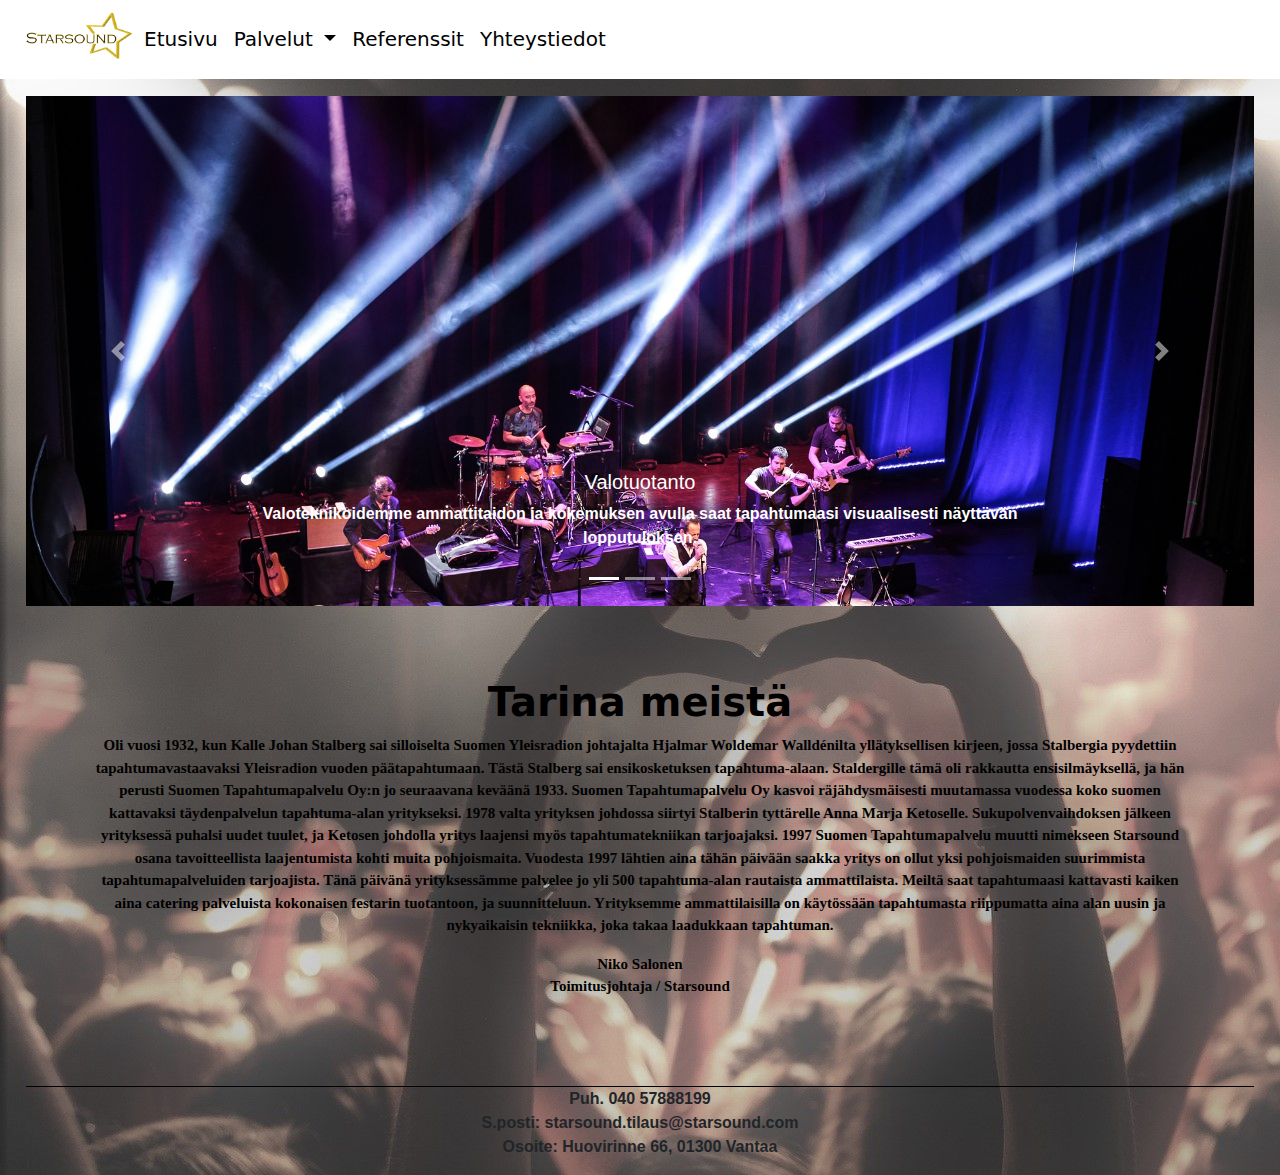
<file: index.html>
<!DOCTYPE html>
<html lang="fi">
    <head>
        <title>Starsound</title>
        <meta charset="utf-8">
		<meta name="viewport" content="width=device-width, initial-scale=1">
		<meta name="author" content="Niko Salonen">
		<meta name="description" content="Starsound etusivu">
		<link rel="icon" href="niklog1.png" type="image/x-icon">
		<link rel="stylesheet" href="https://use.fontawesome.file:///C:/Users/Niko/Desktop/verkkosivu/Soundstar/Etusivu.html#carouselExampleCaptionscom/releases/v5.7.0/css/all.css" integrity="sha384-lZN37f5QGtY3VHgisS14W3ExzMWZxybE1SJSEsQp9S+oqd12jhcu+A56Ebc1zFSJ" crossorigin="anonymous">
		<link rel="stylesheet" href="https://cdnjs.cloudflare.com/ajax/libs/font-awesome/4.7.0/css/font-awesome.min.css" >
		<link rel="stylesheet" href="https://maxcdn.bootstrapcdn.com/bootstrap/4.5.2/css/bootstrap.min.css">
		<link rel="stylesheet" href="styles.css">
		<script src="https://ajax.googleapis.com/ajax/libs/jquery/3.5.1/jquery.min.js"></script>
		<script src="https://cdnjs.cloudflare.com/ajax/libs/popper.js/1.16.0/umd/popper.min.js"></script>
		<script src="https://maxcdn.bootstrapcdn.com/bootstrap/4.5.2/js/bootstrap.min.js"></script>
	</head>
	<body>

		<nav class="navbar navbar-expand-sm fixed-top">
			<div class="nimi">
				<img src="niklog1.png" alt="Sivun logo" style="width:120px;"/>
			</div>
			<button class="navbar-toggler menu" type="button" data-toggle="collapse" data-target="#navbarMenu">
				<span class="navbar-toggler-icon"></span>
			</button>
			<div id="navbarMenu" class="collapse navbar-collapse">
			<ul class="navbar-nav">
				<li class="nav-item">
					<a class="nav-link" href="index.html">Etusivu</a>
				</li>
				<li class="nav-item dropdown">
					<a class="nav-link dropdown-toggle" href="#" id="navbardrop" data-toggle="dropdown">
					Palvelut
					</a>
					<div class="dropdown-menu navpalkki">
						<a class="dropdown-item" href="Äänentoisto.html">Äänentoisto</a>
						<a class="dropdown-item" href="Valotuotanto.html">Valotuotanto</a>
					</div>
				</li>
				<li class="nav-item">
					<a class="nav-link" href="Referenssit.html">Referenssit</a>
				</li>
				<li class="nav-item">
					<a class="nav-link" href="Yhteystiedot.html">Yhteystiedot</a>
				</li>
			</ul>
			</div>
		</nav>
		
	
		<br><br><br><br>
		<div id="carouselExampleCaptions" class="carousel slide karuselli" data-ride="carousel">
			<ol class="carousel-indicators">
				<li data-target="#carouselExampleCaptions" data-slide-to="0" class="active"></li>
				<li data-target="#carouselExampleCaptions" data-slide-to="1"></li>
				<li data-target="#carouselExampleCaptions" data-slide-to="2"></li>
			</ol>
			<div class="carousel-inner">
				<div class="carousel-item active">
					<div class="Ekakuva">
						<img src="karuselli.jpg" class="d-block w-100" alt="Valotuotanto" />
					</div>
					<div class="carousel-caption d-none d-md-block eka">
						<h5>Valotuotanto</h5>
						<p>Valoteknikoidemme ammattitaidon ja kokemuksen avulla saat tapahtumaasi visuaalisesti näyttävän lopputuloksen.</p>
					</div>
				</div>
			<div class="carousel-item">
				<div class="tokakuva">
					<img src="mikseri.jpg" class="d-block w-100" alt="Äänituotanto" >
				</div>
				<div class="carousel-caption d-none d-md-block toka">
					<h5>Äänituotanto</h5>
					<p>Ammattimiksaajamme suunnittelevat ja toteuttavat ammattimaisen äänentoiston tapahtumaasi.</p>
				</div>
			</div>
			<div class="carousel-item">
				<div class="kolmaskuva">	
					<img src="marriage-918864_1920.jpg" class="d-block w-100" alt="."/>
				</div>
				<div class="carousel-caption d-none d-md-block kolmas">
					<h5>Tapahtumatuotanto</h5>
					<p>Toetutamme yksilöidyt tapahtumat juuri sinun toiveidesi mukaan ammattitaidolla ja vuosien kokemuksella.</p>
				</div>
			</div>
			</div>
	
				<a class="carousel-control-prev" href="#carouselExampleCaptions" role="button" data-slide="prev">
					<span class="carousel-control-prev-icon" aria-hidden="true"></span>
					<span class="sr-only">Previous</span>
				</a>
				<a class="carousel-control-next" href="#carouselExampleCaptions" role="button" data-slide="next">
					<span class="carousel-control-next-icon" aria-hidden="true"></span>
					<span class="sr-only">Next</span>
				</a>
		</div>
		
		<br><br><br>
		


		<h1 class="otsikko">Tarina meistä</h1>
		<div class="teksti">
		<p>Oli vuosi 1932, kun Kalle Johan Stalberg sai silloiselta Suomen Yleisradion johtajalta Hjalmar Woldemar Walldénilta yllätyksellisen kirjeen, jossa Stalbergia pyydettiin tapahtumavastaavaksi Yleisradion vuoden päätapahtumaan. Tästä Stalberg sai ensikosketuksen tapahtuma-alaan. Staldergille tämä oli rakkautta ensisilmäyksellä, ja hän perusti Suomen Tapahtumapalvelu Oy:n jo seuraavana keväänä 1933. Suomen Tapahtumapalvelu Oy kasvoi räjähdysmäisesti muutamassa vuodessa koko suomen kattavaksi täydenpalvelun tapahtuma-alan yritykseksi. 1978 valta yrityksen johdossa siirtyi Stalberin tyttärelle Anna Marja Ketoselle. Sukupolvenvaihdoksen jälkeen yrityksessä puhalsi uudet tuulet, ja Ketosen johdolla yritys laajensi myös tapahtumatekniikan tarjoajaksi. 1997 Suomen Tapahtumapalvelu muutti nimekseen Starsound osana tavoitteellista laajentumista kohti muita pohjoismaita. Vuodesta 1997 lähtien aina tähän päivään saakka yritys on ollut yksi pohjoismaiden suurimmista tapahtumapalveluiden tarjoajista. Tänä päivänä yrityksessämme palvelee jo yli 500 tapahtuma-alan rautaista ammattilaista. Meiltä saat tapahtumaasi kattavasti kaiken aina catering palveluista kokonaisen festarin tuotantoon, ja suunnitteluun. Yrityksemme ammattilaisilla on käytössään tapahtumasta riippumatta aina alan uusin ja nykyaikaisin tekniikka, joka takaa laadukkaan tapahtuman.</p>
		<p>Niko Salonen<br>Toimitusjohtaja / Starsound<p>
		</div>
		
		
		<br><br><br>
		
		
		
		<button onclick="topFunction()" id="myBtn" title="Go to top"><i class="fa fa-arrow-circle-o-up" aria-hidden="true"></i></button>
		<script>
			//Get the button
				var mybutton = document.getElementById("myBtn");

			// When the user scrolls down 20px from the top of the document, show the button
				window.onscroll = function() {scrollFunction()};

				function scrollFunction() {
				if (document.body.scrollTop > 30 || document.documentElement.scrollTop > 30) {
				mybutton.style.display = "block";
				} else {
				mybutton.style.display = "none";
				}
				}

			// When the user clicks on the button, scroll to the top of the document
				function topFunction() {
				document.body.scrollTop = 0;
				document.documentElement.scrollTop = 0;
				}
			</script>
		
		<div class="footer">
		<p>Puh. 040 57888199<br>S.posti: starsound.tilaus@starsound.com<br>Osoite: Huovirinne 66, 01300 Vantaa</p>
		</div>
	</body>
</html>
</file>
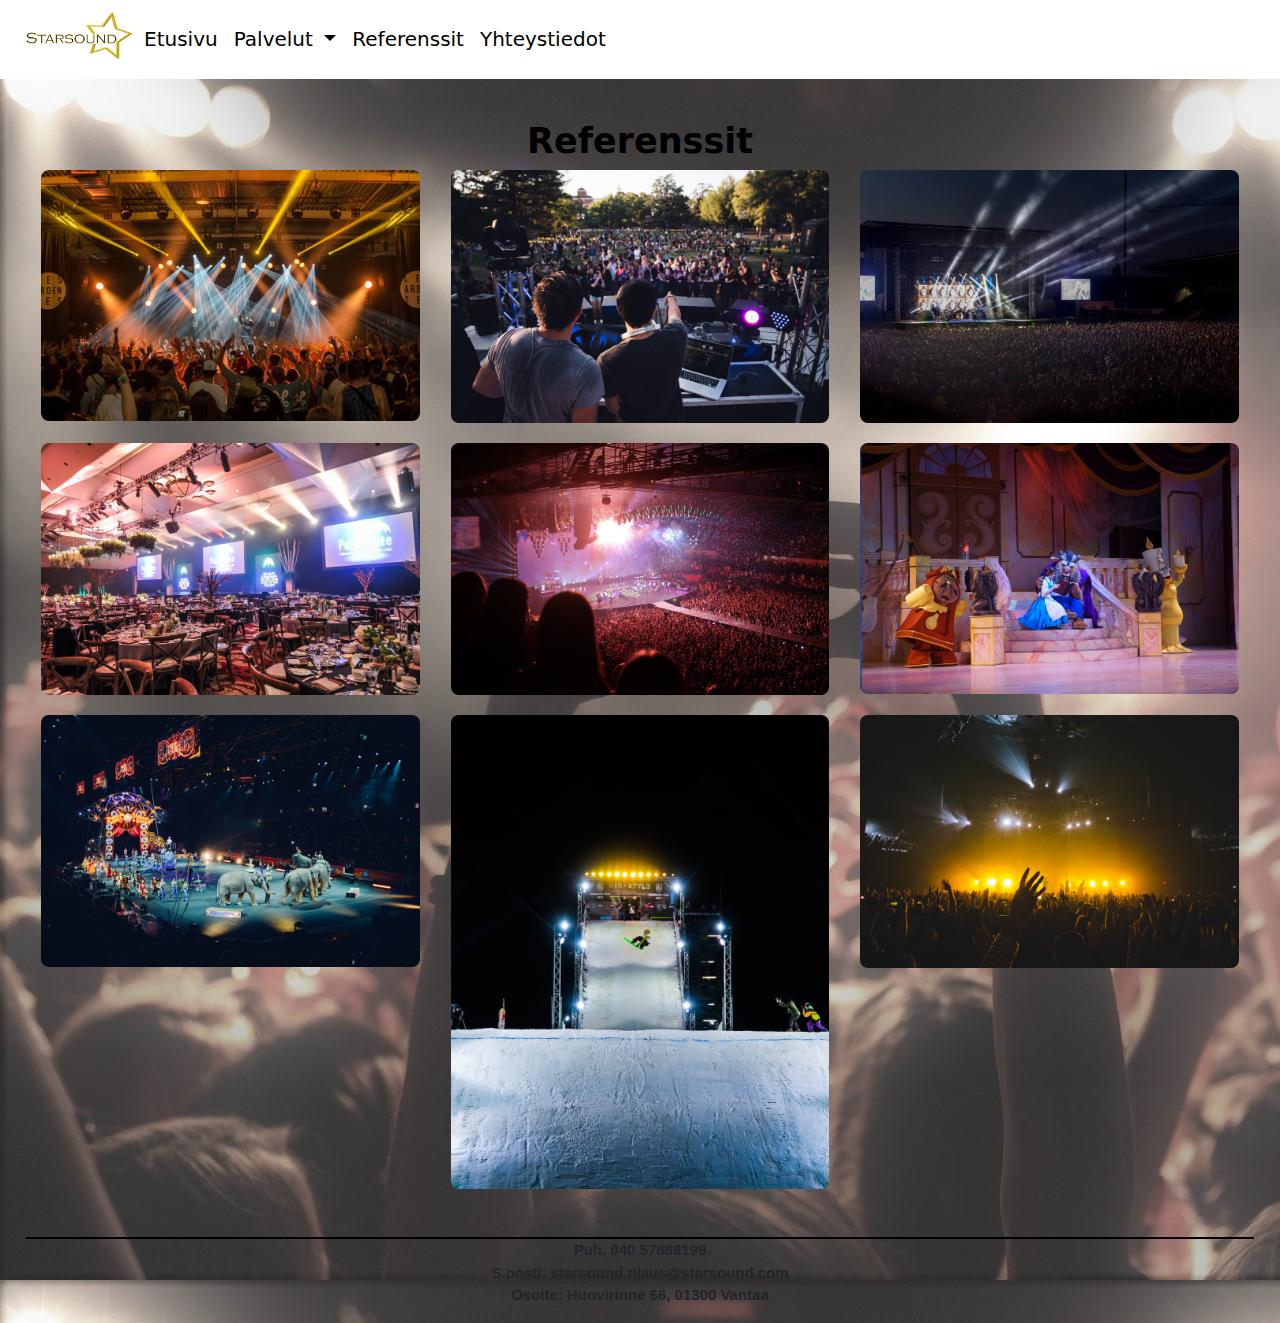
<file: Referenssit.html>
<!DOCTYPE html>
<html lang="fi">
    <head>
        <title>Starsound</title>
        <meta charset="utf-8">
		<meta name="viewport" content="width=device-width, initial-scale=1">
		<meta name="author" content="Niko Salonen">
		<meta name="description" content="Starsound etusivu">
		<link rel="icon" href="niklog1.png" type="image/x-icon">
		<link rel="stylesheet" href="https://use.fontawesome.file:///C:/Users/Niko/Desktop/verkkosivu/Soundstar/Etusivu.html#carouselExampleCaptionscom/releases/v5.7.0/css/all.css" integrity="sha384-lZN37f5QGtY3VHgisS14W3ExzMWZxybE1SJSEsQp9S+oqd12jhcu+A56Ebc1zFSJ" crossorigin="anonymous">
		<link rel="stylesheet" href="https://cdnjs.cloudflare.com/ajax/libs/font-awesome/4.7.0/css/font-awesome.min.css" >
		<link rel="stylesheet" href="https://maxcdn.bootstrapcdn.com/bootstrap/4.5.2/css/bootstrap.min.css">
		<link rel="stylesheet" href="Referenssit.css">
		<script src="https://ajax.googleapis.com/ajax/libs/jquery/3.5.1/jquery.min.js"></script>
		<script src="https://cdnjs.cloudflare.com/ajax/libs/popper.js/1.16.0/umd/popper.min.js"></script>
		<script src="https://maxcdn.bootstrapcdn.com/bootstrap/4.5.2/js/bootstrap.min.js"></script>
	</head>
	<body>

		<nav class="navbar navbar-expand-sm fixed-top">
			<div class="nimi">
				<img src="niklog1.png" alt="Sivun logo" style="width:120px;"/>
			</div>
			<button class="navbar-toggler menu" type="button" data-toggle="collapse" data-target="#navbarMenu">
				<span class="navbar-toggler-icon"></span>
			</button>
			<div id="navbarMenu" class="collapse navbar-collapse">
			<ul class="navbar-nav">
				<li class="nav-item">
					<a class="nav-link" href="index.html">Etusivu</a>
				</li>
				<li class="nav-item dropdown">
					<a class="nav-link dropdown-toggle" href="#" id="navbardrop" data-toggle="dropdown">
					Palvelut
					</a>
					<div class="dropdown-menu navpalkki">
						<a class="dropdown-item" href="Äänentoisto.html">Äänentoisto</a>
						<a class="dropdown-item" href="Valotuotanto.html">Valotuotanto</a>
					</div>
				</li>
				<li class="nav-item">
					<a class="nav-link" href="Referenssit.html">Referenssit</a>
				</li>
				<li class="nav-item">
					<a class="nav-link" href="Yhteystiedot.html">Yhteystiedot</a>
				</li>
			</ul>
			</div>
		</nav>
		
		<br><br><br><br><br>
		
		<h1 class="otsikko">Referenssit</h1>
		<div class="grid-container">
			<div class="grid-item">
				<div class="container">
					<img src="eka.jpg" alt="Rap Sm" class="image">
					<div class="overlay">
					<div class="text">Rap sm 2018<br>Starsound</div>
					</div>
				</div>
			</div>
			<div class="grid-item">
				<div class="container">
					<img src="dj-1531431_1920.jpg" alt="Laurea" class="image">
					<div class="overlay">
					<div class="text">Laurea covid-19 opiskelijajuhlat<br>Laureamko</div>
					</div>
				</div>
			</div>
			<div class="grid-item">
				<div class="container">
					<img src="keikka.jpg" alt="Kuopio Rock" class="image">
					<div class="overlay">
					<div class="text">Päälava Kuopio Rock 2016<br>Nelonen media</div>
					</div>
				</div>
			</div>  
			<div class="grid-item">
				<div class="container">
					<img src="gaala.jpg" alt="HoReCa-gaala" class="image">
					<div class="overlay">
					<div class="text">HoReCa vuoden palkintogaala 2011<br>Starsound</div>
					</div>
				</div>
			</div>
			<div class="grid-item">
				<div class="container">
					<img src="hartwall.jpg" alt="Anna Abreu" class="image">
					<div class="overlay">
					<div class="text">Anna Abreu 2017<br>Warner music</div>
					</div>
				</div>
			</div>
			<div class="grid-item">
				<div class="container">
					<img src="kaunotarjahirvio.jpg" alt="Teatteri" class="image">
					<div class="overlay">
					<div class="text">Kaunotar ja Hirviö<br>Helsingin Kaupunginteatteri</div>
					</div>
				</div>
			</div>  
			<div class="grid-item">
				<div class="container">
					<img src="sirkus.jpg" alt="Sirkus" class="image">
					<div class="overlay">
					<div class="text">Legend sirkus 2013<br>Starsound</div>
					</div>
				</div>
			</div>
			<div class="grid-item">
				<div class="container">
					<img src="air-style.jpg" alt="Air-style" class="image">
					<div class="overlay">
					<div class="text">Air-style Sm 2018<br>Starsound</div>
					</div>
				</div>
			</div>
			<div class="grid-item">
				<div class="container">
					<img src="festival.jpg" alt="Tapaus" class="image">
					<div class="overlay">
					<div class="text">Weekend Festival 2017<br>Live Group</div>
					</div>
				</div>
			</div>  
		</div>


		<div> 
		<br><br>
		<button onclick="topFunction()" id="myBtn" title="Go to top"><i class="fa fa-arrow-circle-o-up" aria-hidden="true"></i></button>
		<script>
			//Get the button
				var mybutton = document.getElementById("myBtn");

			// When the user scrolls down 20px from the top of the document, show the button
				window.onscroll = function() {scrollFunction()};

				function scrollFunction() {
				if (document.body.scrollTop > 30 || document.documentElement.scrollTop > 30) {
				mybutton.style.display = "block";
				} else {
				mybutton.style.display = "none";
				}
				}

			// When the user clicks on the button, scroll to the top of the document
				function topFunction() {
				document.body.scrollTop = 0;
				document.documentElement.scrollTop = 0;
				}
			</script>
		</div>
		<div class="footer">
		<p>Puh. 040 57888199<br>S.posti: starsound.tilaus@starsound.com<br>Osoite: Huovirinne 66, 01300 Vantaa</p>
		</div>
	</body>
</html>
</file>
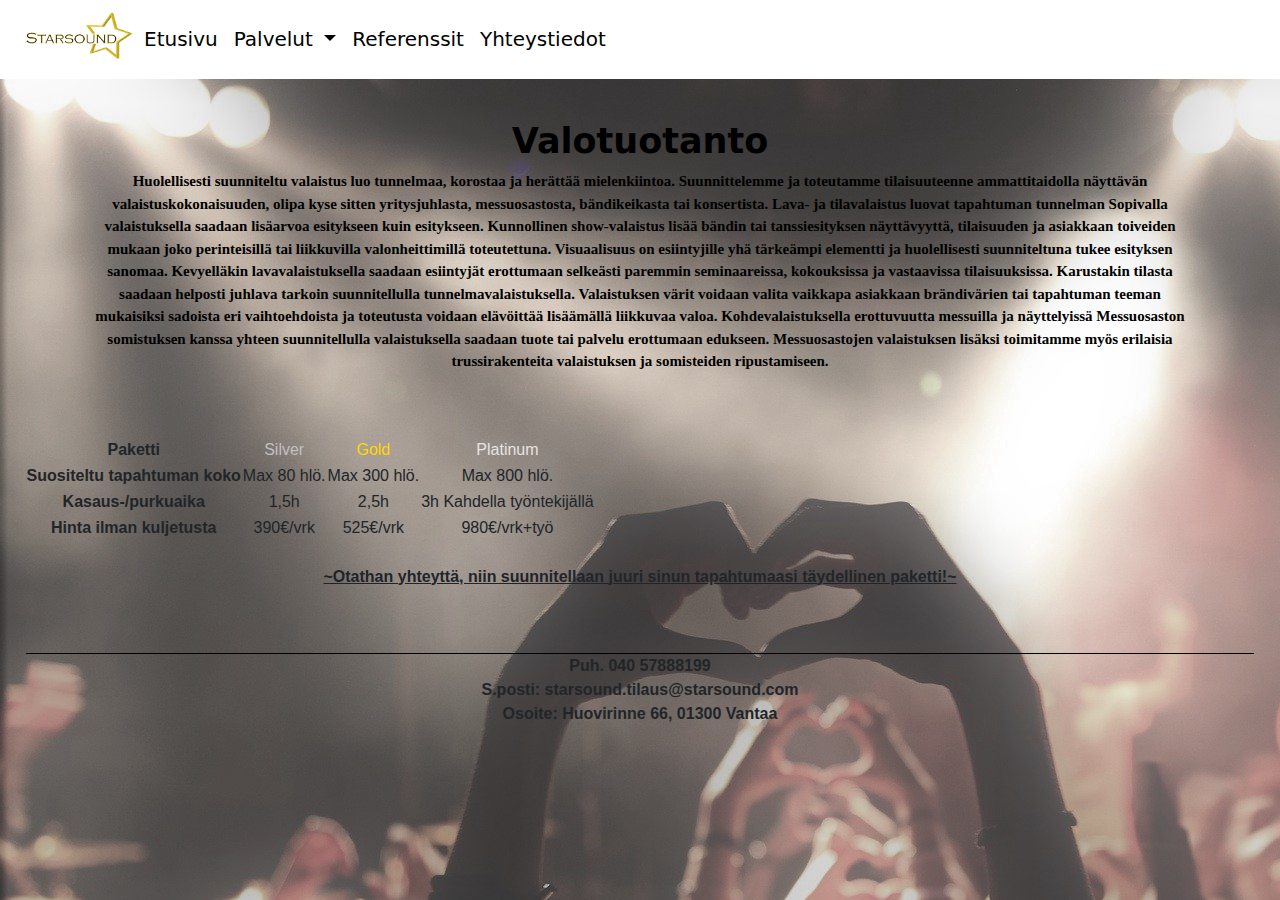
<file: Valotuotanto.html>
<!DOCTYPE html>
<html lang="fi">
    <head>
        <title>Starsound</title>
        <meta charset="utf-8">
		<meta name="viewport" content="width=device-width, initial-scale=1">
		<meta name="author" content="Niko Salonen">
		<meta name="description" content="Starsound etusivu">
		<link rel="icon" href="niklog1.png" type="image/x-icon">
		<link rel="stylesheet" href="https://use.fontawesome.file:///C:/Users/Niko/Desktop/verkkosivu/Soundstar/Etusivu.html#carouselExampleCaptionscom/releases/v5.7.0/css/all.css" integrity="sha384-lZN37f5QGtY3VHgisS14W3ExzMWZxybE1SJSEsQp9S+oqd12jhcu+A56Ebc1zFSJ" crossorigin="anonymous">
		<link rel="stylesheet" href="https://cdnjs.cloudflare.com/ajax/libs/font-awesome/4.7.0/css/font-awesome.min.css" >
		<link rel="stylesheet" href="https://maxcdn.bootstrapcdn.com/bootstrap/4.5.2/css/bootstrap.min.css">
		<link rel="stylesheet" href="Valotuotanto.css">
		<script src="https://ajax.googleapis.com/ajax/libs/jquery/3.5.1/jquery.min.js"></script>
		<script src="https://cdnjs.cloudflare.com/ajax/libs/popper.js/1.16.0/umd/popper.min.js"></script>
		<script src="https://maxcdn.bootstrapcdn.com/bootstrap/4.5.2/js/bootstrap.min.js"></script>
	</head>
	<body>

		<nav class="navbar navbar-expand-sm fixed-top">
			<div class="nimi">
				<img src="niklog1.png" alt="Sivun logo" style="width:120px;"/>
			</div>
			<button class="navbar-toggler menu" type="button" data-toggle="collapse" data-target="#navbarMenu">
				<span class="navbar-toggler-icon"></span>
			</button>
			<div id="navbarMenu" class="collapse navbar-collapse">
			<ul class="navbar-nav">
				<li class="nav-item">
					<a class="nav-link" href="index.html">Etusivu</a>
				</li>
				<li class="nav-item dropdown">
					<a class="nav-link dropdown-toggle" href="#" id="navbardrop" data-toggle="dropdown">
					Palvelut
					</a>
					<div class="dropdown-menu navpalkki">
						<a class="dropdown-item" href="Äänentoisto.html">Äänentoisto</a>
						<a class="dropdown-item" href="Valotuotanto.html">Valotuotanto</a>
					</div>
				</li>
				<li class="nav-item">
					<a class="nav-link" href="Referenssit.html">Referenssit</a>
				</li>
				<li class="nav-item">
					<a class="nav-link" href="Yhteystiedot.html">Yhteystiedot</a>
				</li>
			</ul>
			</div>
		</nav>
		
		<br><br><br><br><br>
		
		<h1 class="otsikko">Valotuotanto</h1>
		
		<div>
		<p class="teksti">Huolellisesti suunniteltu valaistus luo tunnelmaa, korostaa ja herättää mielenkiintoa. Suunnittelemme ja toteutamme tilaisuuteenne ammattitaidolla näyttävän valaistuskokonaisuuden, olipa kyse sitten yritysjuhlasta, messuosastosta, bändikeikasta tai konsertista.

Lava- ja tilavalaistus luovat tapahtuman tunnelman
Sopivalla valaistuksella saadaan lisäarvoa esitykseen kuin esitykseen. Kunnollinen show-valaistus lisää bändin tai tanssiesityksen näyttävyyttä, tilaisuuden ja asiakkaan toiveiden mukaan joko perinteisillä tai liikkuvilla valonheittimillä toteutettuna. Visuaalisuus on esiintyjille yhä tärkeämpi elementti ja huolellisesti suunniteltuna tukee esityksen sanomaa. Kevyelläkin lavavalaistuksella saadaan esiintyjät erottumaan selkeästi paremmin seminaareissa, kokouksissa ja vastaavissa tilaisuuksissa.

Karustakin tilasta saadaan helposti juhlava tarkoin suunnitellulla tunnelmavalaistuksella. Valaistuksen värit voidaan valita vaikkapa asiakkaan brändivärien tai tapahtuman teeman mukaisiksi sadoista eri vaihtoehdoista ja toteutusta voidaan elävöittää lisäämällä liikkuvaa valoa.

Kohdevalaistuksella erottuvuutta messuilla ja näyttelyissä
Messuosaston somistuksen kanssa yhteen suunnitellulla valaistuksella saadaan tuote tai palvelu erottumaan edukseen. Messuosastojen valaistuksen lisäksi toimitamme myös erilaisia trussirakenteita valaistuksen ja somisteiden ripustamiseen.</p>
		</div>
		
		<div> 
		<br><br>

		<table>
			<tbody>
				<tr>
					<th>Paketti</th>
					<td class="Silver">Silver</td>
					<td class="Gold">Gold</td>
					<td class="Platinum">Platinum</td>
				</tr>
				<tr>
					<th>Suositeltu tapahtuman koko</th>
					<td>Max 80 hlö.</td>
					<td>Max 300 hlö.</td>
					<td>Max 800 hlö.</td>
				</tr>
				<tr>
					<th>Kasaus-/purkuaika</th>
					<td>1,5h</td>
					<td>2,5h</td>
					<td>3h Kahdella työntekijällä</td>
				</tr>
				<tr>
					<th>Hinta ilman kuljetusta</th>
					<td>390€/vrk</td>
					<td>525€/vrk</td>
					<td>980€/vrk+työ</td>	
			</tbody>
		</table>
		<br>
		<p class="lisa">~Otathan yhteyttä, niin suunnitellaan juuri sinun tapahtumaasi täydellinen paketti!~<p>
		
		<button onclick="topFunction()" id="myBtn" title="Go to top"><i class="fa fa-arrow-circle-o-up" aria-hidden="true"></i></button>
		<script>
			//Get the button
				var mybutton = document.getElementById("myBtn");

			// When the user scrolls down 20px from the top of the document, show the button
				window.onscroll = function() {scrollFunction()};

				function scrollFunction() {
				if (document.body.scrollTop > 30 || document.documentElement.scrollTop > 30) {
				mybutton.style.display = "block";
				} else {
				mybutton.style.display = "none";
				}
				}

			// When the user clicks on the button, scroll to the top of the document
				function topFunction() {
				document.body.scrollTop = 0;
				document.documentElement.scrollTop = 0;
				}
			</script>
		</div>
		<br><br>
		<div class="alatunniste">
		<p>Puh. 040 57888199<br>S.posti: starsound.tilaus@starsound.com<br>Osoite: Huovirinne 66, 01300 Vantaa</p>
		</div>
	</body>
</html>
</file>
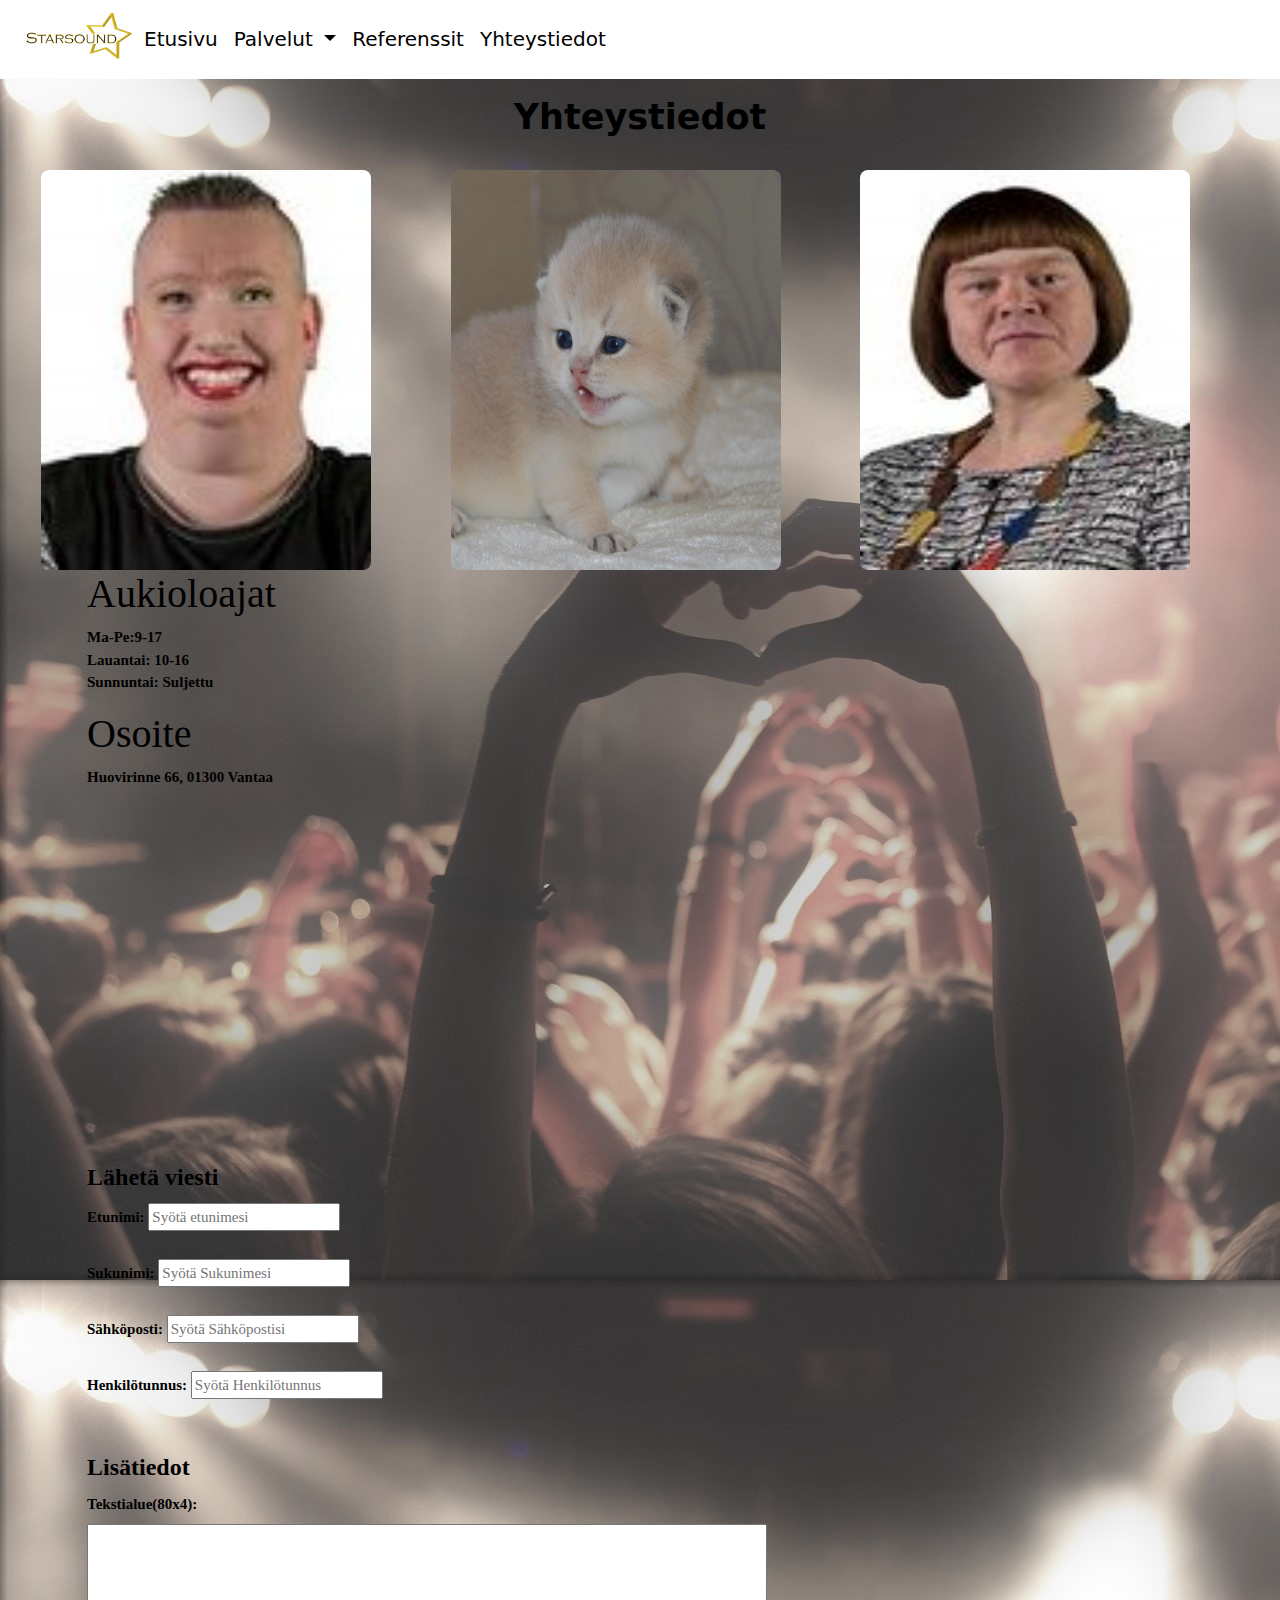
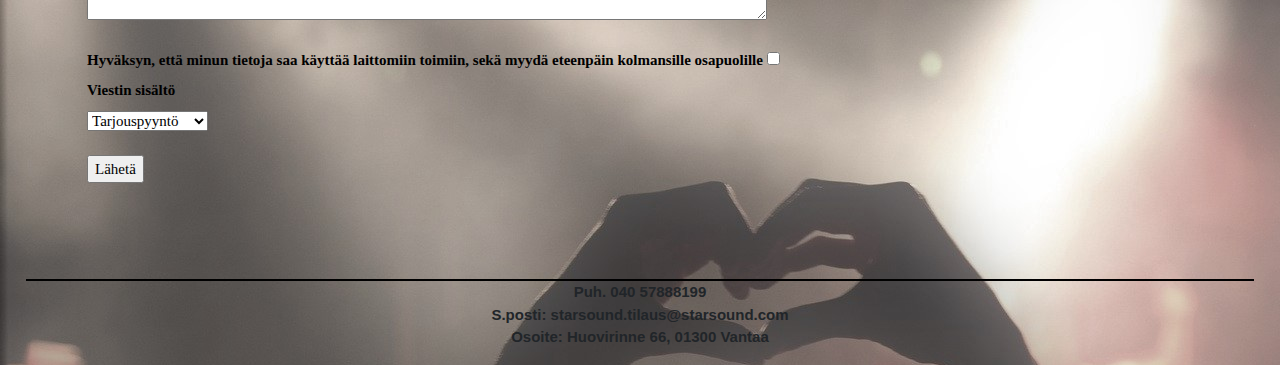
<file: Yhteystiedot.html>
<!DOCTYPE html>
<html lang="fi">
    <head>
        <title>Starsound</title>
        <meta charset="utf-8">
		<meta name="viewport" content="width=device-width, initial-scale=1">
		<meta name="author" content="Niko Salonen">
		<meta name="description" content="Starsound etusivu">
		<link rel="icon" href="niklog1.png" type="image/x-icon">
		<link rel="stylesheet" href="https://use.fontawesome.file:///C:/Users/Niko/Desktop/verkkosivu/Soundstar/Etusivu.html#carouselExampleCaptionscom/releases/v5.7.0/css/all.css" integrity="sha384-lZN37f5QGtY3VHgisS14W3ExzMWZxybE1SJSEsQp9S+oqd12jhcu+A56Ebc1zFSJ" crossorigin="anonymous">
		<link rel="stylesheet" href="https://cdnjs.cloudflare.com/ajax/libs/font-awesome/4.7.0/css/font-awesome.min.css" >
		<link rel="stylesheet" href="https://maxcdn.bootstrapcdn.com/bootstrap/4.5.2/css/bootstrap.min.css">
		<link rel="stylesheet" href="Yhteystiedot.css">
		<script src="https://ajax.googleapis.com/ajax/libs/jquery/3.5.1/jquery.min.js"></script>
		<script src="https://cdnjs.cloudflare.com/ajax/libs/popper.js/1.16.0/umd/popper.min.js"></script>
		<script src="https://maxcdn.bootstrapcdn.com/bootstrap/4.5.2/js/bootstrap.min.js"></script>
	</head>
	<body>

		<nav class="navbar navbar-expand-sm fixed-top">
			<div class="nimi">
				<img src="niklog1.png" alt="Sivun logo" style="width:120px;"/>
			</div>
			<button class="navbar-toggler menu" type="button" data-toggle="collapse" data-target="#navbarMenu">
				<span class="navbar-toggler-icon"></span>
			</button>
			<div id="navbarMenu" class="collapse navbar-collapse">
			<ul class="navbar-nav">
				<li class="nav-item">
					<a class="nav-link" href="index.html">Etusivu</a>
				</li>
				<li class="nav-item dropdown">
					<a class="nav-link dropdown-toggle" href="#" id="navbardrop" data-toggle="dropdown">
					Palvelut
					</a>
					<div class="dropdown-menu navpalkki">
						<a class="dropdown-item" href="Äänentoisto.html">Äänentoisto</a>
						<a class="dropdown-item" href="Valotuotanto.html">Valotuotanto</a>
					</div>
				</li>
				<li class="nav-item">
					<a class="nav-link" href="Referenssit.html">Referenssit</a>
				</li>
				<li class="nav-item">
					<a class="nav-link" href="Yhteystiedot.html">Yhteystiedot</a>
				</li>
			</ul>
			</div>
		</nav>
		<br><br><br><br>
		<h1 class="otsikko">Yhteystiedot</h1>
		<br>
		<div class="grid-container">
			<div class="grid-item">
				<div class="container">
					<img src="mina.jpeg" alt="Profiilikuva" class="image">
					<div class="overlay">
					<div class="text">Niko Salonen<br>Toimitusjohtaja<br>Puh. 040 6661666</div>
					</div>
				</div>
			</div>
			<div class="grid-item">
				<div class="container">
					<img src="bob.jpg" alt="Laurea" class="image">
					<div class="overlay">
					<div class="text">Bob Cat<br>Projektimestari<br>Puh.050 1116111
					</div>
					</div>
				</div>
			</div>
			<div class="grid-item">
				<div class="container">
					<img src="sina.jpeg" alt="Kuopio Rock" class="image">
					<div class="overlay">
					<div class="text">Tiina Jez<br>Tekniikkapäällikkö<br>Puh. 040 123412345</div>
					</div>
				</div>
			</div> 
		</div>
		
		<div class="Aukioloajat">
			<h1>Aukioloajat</h1>
			<p>Ma-Pe:9-17<br>Lauantai: 10-16<br>Sunnuntai: Suljettu</p>
		</div>
		<div class="mmm">
			<h1 class="osoite">Osoite</h1>
			<p class="ma">Huovirinne 66, 01300 Vantaa</p>
			<div class="col-md-10">
				 <iframe class="map" src="https://www.google.com/maps/d/embed?mid=1XLTfXxWUaBkhqowuXCGA20YUVkWYLxwZ" width="380" height="300" style="border:0" allowfullscreen></iframe>
			</div>
		</div>
		<br><br>
		<div class="Tieto">
		<form action="#" method="post">
			<fieldset>
				<legend>Lähetä viesti</legend>
					<label for="Etunimi">Etunimi:</label>
						<input type="text" id="Etunimi" name="etunimi" placeholder="Syötä etunimesi" required>
						<br>
						<br>
					<label for="Sukunimi">Sukunimi:</label>
						<input type="text" id="Sukunimi" name="Sukunimi" placeholder="Syötä Sukunimesi" required>
						<br>
						<br>
					<label for="Sahköposti">Sähköposti:</label>
						<input type="email" id="Sahköposti" name="Sahköposti" placeholder="Syötä Sähköpostisi" required>
						<br>
						<br>
					<label for="Sahköposti">Henkilötunnus:</label>
						<input type="text" id="Henkilotunnus" name="Henkilotunnus" placeholder="Syötä Henkilötunnus" required>
						<br>
						<br>
							
			</fieldset>
			
			<br>
			
			<fieldset>
				<legend>Lisätiedot</legend>
					<label for="owntextarea">Tekstialue(80x4):</label><br>
						<textarea id="owntextarea" name="owntextarea" rows="4" cols="80"></textarea>
						<br>
						<br>
						
					<label for="Lisatietoja">Hyväksyn, että minun tietoja saa käyttää laittomiin toimiin, sekä myydä eteenpäin kolmansille osapuolille</label>
					<input type="checkbox" id="Lisatietoja" name="lisatietoja">
					<br>
					<label for="Viesti">Viestin sisältö</label><br>
					<select id="Viesti" name="Varit:">
						<option value="Tarjouspyyntö">Tarjouspyyntö</option>
						<option value="Tyhmä kysymys">Tyhmä kysymys</option>
						<option value="En kommentoi">En kommentoi</option>
					</select>
			</fieldset>
			<br>
			<input type="submit" value="Lähetä">
		</form>
		</div>
		<br><br><br><br>
		
		<div>
		<button onclick="topFunction()" id="myBtn" title="Go to top"><i class="fa fa-arrow-circle-o-up" aria-hidden="true"></i></button>
		<script>
			//Get the button
				var mybutton = document.getElementById("myBtn");

			// When the user scrolls down 20px from the top of the document, show the button
				window.onscroll = function() {scrollFunction()};

				function scrollFunction() {
				if (document.body.scrollTop > 30 || document.documentElement.scrollTop > 30) {
				mybutton.style.display = "block";
				} else {
				mybutton.style.display = "none";
				}
				}

			// When the user clicks on the button, scroll to the top of the document
				function topFunction() {
				document.body.scrollTop = 0;
				document.documentElement.scrollTop = 0;
				}
			</script>
		</div>
		<div class="footer">
		<p>Puh. 040 57888199<br>S.posti: starsound.tilaus@starsound.com<br>Osoite: Huovirinne 66, 01300 Vantaa</p>
		</div>
	</body>
</html>
</file>
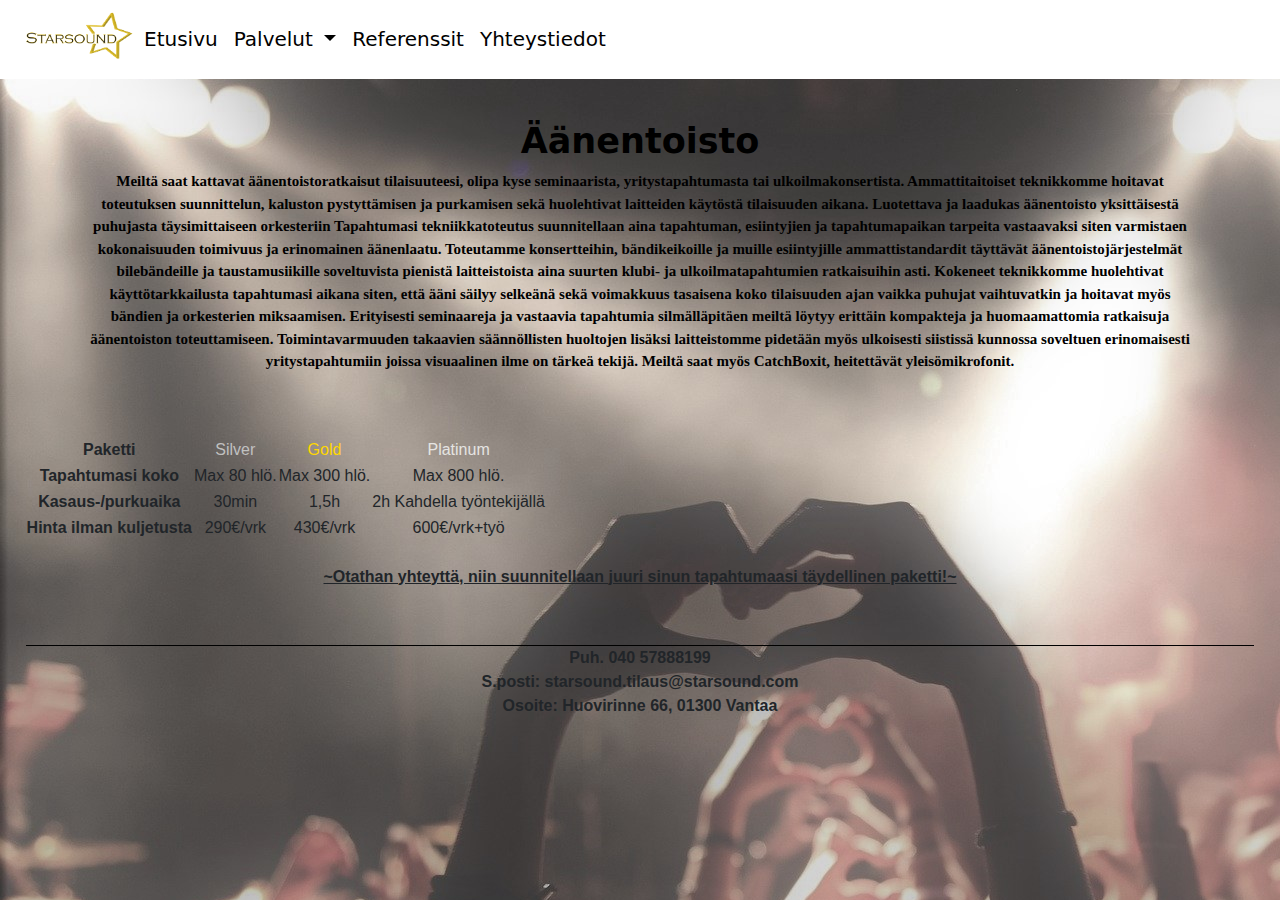
<file: Äänentoisto.html>
<!DOCTYPE html>
<html lang="fi">
    <head>
        <title>Starsound</title>
        <meta charset="utf-8">
		<meta name="viewport" content="width=device-width, initial-scale=1">
		<meta name="author" content="Niko Salonen">
		<meta name="description" content="Starsound etusivu">
		<link rel="icon" href="niklog1.png" type="image/x-icon">
		<link rel="stylesheet" href="https://use.fontawesome.file:///C:/Users/Niko/Desktop/verkkosivu/Soundstar/Etusivu.html#carouselExampleCaptionscom/releases/v5.7.0/css/all.css" integrity="sha384-lZN37f5QGtY3VHgisS14W3ExzMWZxybE1SJSEsQp9S+oqd12jhcu+A56Ebc1zFSJ" crossorigin="anonymous">
		<link rel="stylesheet" href="https://cdnjs.cloudflare.com/ajax/libs/font-awesome/4.7.0/css/font-awesome.min.css" >
		<link rel="stylesheet" href="https://maxcdn.bootstrapcdn.com/bootstrap/4.5.2/css/bootstrap.min.css">
		<link rel="stylesheet" href="Äänentoisto.css">
		<script src="https://ajax.googleapis.com/ajax/libs/jquery/3.5.1/jquery.min.js"></script>
		<script src="https://cdnjs.cloudflare.com/ajax/libs/popper.js/1.16.0/umd/popper.min.js"></script>
		<script src="https://maxcdn.bootstrapcdn.com/bootstrap/4.5.2/js/bootstrap.min.js"></script>
	</head>
	<body>

		<nav class="navbar navbar-expand-sm fixed-top">
			<div class="nimi">
				<img src="niklog1.png" alt="Sivun logo" style="width:120px;"/>
			</div>
			<button class="navbar-toggler menu" type="button" data-toggle="collapse" data-target="#navbarMenu">
				<span class="navbar-toggler-icon"></span>
			</button>
			<div id="navbarMenu" class="collapse navbar-collapse">
			<ul class="navbar-nav">
				<li class="nav-item">
					<a class="nav-link" href="index.html">Etusivu</a>
				</li>
				<li class="nav-item dropdown">
					<a class="nav-link dropdown-toggle" href="#" id="navbardrop" data-toggle="dropdown">
					Palvelut
					</a>
					<div class="dropdown-menu navpalkki">
						<a class="dropdown-item" href="Äänentoisto.html">Äänentoisto</a>
						<a class="dropdown-item" href="Valotuotanto.html">Valotuotanto</a>
					</div>
				</li>
				<li class="nav-item">
					<a class="nav-link" href="Referenssit.html">Referenssit</a>
				</li>
				<li class="nav-item">
					<a class="nav-link" href="Yhteystiedot.html">Yhteystiedot</a>
				</li>
			</ul>
			</div>
		</nav>
		
		<br><br><br><br><br>
		
		<div class="Alku">
			<h1 class="otsikko" >Äänentoisto</h1>
			<div class="teksti">
			<p>Meiltä saat kattavat äänentoistoratkaisut tilaisuuteesi, olipa kyse seminaarista, yritystapahtumasta tai ulkoilmakonsertista. Ammattitaitoiset teknikkomme hoitavat toteutuksen suunnittelun, kaluston pystyttämisen ja purkamisen sekä huolehtivat laitteiden käytöstä tilaisuuden aikana.

Luotettava ja laadukas äänentoisto yksittäisestä puhujasta täysimittaiseen orkesteriin
Tapahtumasi tekniikkatoteutus suunnitellaan aina tapahtuman, esiintyjien ja tapahtumapaikan tarpeita vastaavaksi siten varmistaen kokonaisuuden toimivuus ja erinomainen äänenlaatu. Toteutamme konsertteihin, bändikeikoille ja muille esiintyjille ammattistandardit täyttävät äänentoistojärjestelmät bilebändeille ja taustamusiikille soveltuvista pienistä laitteistoista aina suurten klubi- ja ulkoilmatapahtumien ratkaisuihin asti.

Kokeneet teknikkomme huolehtivat käyttötarkkailusta tapahtumasi aikana siten, että ääni säilyy selkeänä sekä voimakkuus tasaisena koko tilaisuuden ajan vaikka puhujat vaihtuvatkin ja hoitavat myös bändien ja orkesterien miksaamisen.

Erityisesti seminaareja ja vastaavia tapahtumia silmälläpitäen meiltä löytyy erittäin kompakteja ja huomaamattomia ratkaisuja äänentoiston toteuttamiseen. Toimintavarmuuden takaavien säännöllisten huoltojen lisäksi laitteistomme pidetään myös ulkoisesti siistissä kunnossa soveltuen erinomaisesti yritystapahtumiin joissa visuaalinen ilme on tärkeä tekijä.

Meiltä saat myös CatchBoxit, heitettävät yleisömikrofonit.<p>
		</div>
		</div>
		
		<br><br>
		
		<table>
			<tbody>
				<tr class="Ylarivi">
					<th>Paketti</th>
					<td class="Silver">Silver</td>
					<td class="Gold">Gold</td>
					<td class="Platinum">Platinum</td>
				</tr>
				<tr>
					<th>Tapahtumasi koko</th>
					<td>Max 80 hlö. </td>
					<td>Max 300 hlö.</td>
					<td>Max 800 hlö.</td>
				</tr>
				<tr>
					<th>Kasaus-/purkuaika</th>
					<td>30min</td>
					<td>1,5h</td>
					<td>2h Kahdella työntekijällä</td>
				</tr>
				<tr>
					<th>Hinta ilman kuljetusta</th>
					<td>290€/vrk</td>
					<td>430€/vrk</td>
					<td>600€/vrk+työ</td>	
			</tbody>
		</table>
		<br>
		<p class="lisa">~Otathan yhteyttä, niin suunnitellaan juuri sinun tapahtumaasi täydellinen paketti!~<p>
		<br>
		
		<div> 
		<button onclick="topFunction()" id="myBtn" title="Go to top"><i class="fa fa-arrow-circle-o-up" aria-hidden="true"></i></button>
			<script>
			//Get the button
				var mybutton = document.getElementById("myBtn");

			// When the user scrolls down 20px from the top of the document, show the button
				window.onscroll = function() {scrollFunction()};

				function scrollFunction() {
				if (document.body.scrollTop > 30 || document.documentElement.scrollTop > 30) {
				mybutton.style.display = "block";
				} else {
				mybutton.style.display = "none";
				}
				}

			// When the user clicks on the button, scroll to the top of the document
				function topFunction() {
				document.body.scrollTop = 0;
				document.documentElement.scrollTop = 0;
				}
			</script>
		</div>
		
		
		<div class="footer">
		<p>Puh. 040 57888199<br>S.posti: starsound.tilaus@starsound.com<br>Osoite: Huovirinne 66, 01300 Vantaa</p>
		</div>
	</body>
</html>
</file>
<file: styles.css>
body {
	text-align: center;
	margin-left: 2%;
	margin-right: 2%;
	background-image: url("yleiso.jpg");
}


.navbar {
	background-color: white;
    border-color: #696969;
    width:100%;
    position:fixed;
	margin-left: 0%;
	margin-right: 0%;
	margin-bottom: 0%;
	
}

.nav-link {
    color: black;
    text-align: center;
    font-family: sans; color: black;
	font-size: 20px;	
}


#myBtn {
  display: none;
  position: fixed;
  bottom: 20px;
  right: 30px;
  z-index: 99;
  border: none;
  outline: none;
  background-color: transparent;
  color: white;
  cursor: pointer;
  padding: 15px;
  border-radius: 20px;
  font-size: 28px;
}

#myBtn:hover {
  background-color: transparent;
}

.karuselli {
    margin-top: 0%;
	margin-left: 0%;
	margin-right: 0%;
	max-width: 1800px;
	max-height: 550px;
	
}


.Ekakuva {
	max-height: 510px;
	max-width: 1820px;
}

.eka {
	font-weight: bold;
}

.tokakuva {
	max-width: 1820px;
	max-height: 510px;
}

.toka {
	font-weight: bold;
}
.kolmaskuva {
	max-width: 1820px;
	max-height: 510px;
}
.kolmas {
	font-weight: bold;
}
.teksti {
	margin-left: 5%;
	margin-right: 5%;
	font-family: "Times New Roman", Times, serif;
	color: black;
	font-size: 15px;
	font-weight: bold;
}

.otsikko {
	font-weight: bold;
	font-family: "Times New Roman", Times, serif;
    font-family: sans; color: black;
}

.footer {
	font-weight: bold;
	border-top: 1px solid;
	border-top-color: black;
}
</file>
<file: Referenssit.css>
body {
	text-align: center;
	margin-left: 2%;
	margin-right: 2%;
	background-image: url("yleiso.jpg");
}


.navbar {
    border-color: #696969;
    width:100%;
    position:fixed;
	margin-left: 0%;
	margin-right: 0%;
	margin-bottom: 0%;
	background-color: white;
	
}

.nav-link {
    color: black;
    text-align: center;
    font-family: sans; color: black;
	font-size: 20px;
}


#myBtn {
  display: none;
  position: fixed;
  bottom: 20px;
  right: 30px;
  z-index: 99;
  border: none;
  outline: none;
  background-color: transparent;
  color: white;
  cursor: pointer;
  padding: 15px;
  border-radius: 20px;
  font-size: 28px;
}

#myBtn:hover {
  background-color: transparent;
}
.footer {
	font-weight: bold;
	border-top: 2px solid;
	border-top-color: black;
	font-size: 15px;
} 

.grid-container {
  display: grid;
  grid-column-gap: 1px;
  grid-row-gap: 20px;
  grid-template-columns: auto auto auto;
}

.grid-item {
  text-align: center;
}

.container {
  position: relative;
  width: 100%;
}

.image {
  display: block;
  width: 100%;
  height: auto;
  border: 0px solid;
  border-radius: 8px;
}

.overlay {
  position: absolute;
  bottom: 0;
  left: 0;
  right: 0;
  overflow: hidden;
  width: 100%;
  height: 0;
  transition: .5s ease;
}

.container:hover .overlay {
  height: 40%;
}

.text {
  white-space: nowrap; 
  color: white;
  font-size: 20px;
  position: absolute;
  overflow: hidden;
  top: 50%;
  left: 50%;
  transform: translate(-50%, -50%);
  -ms-transform: translate(-50%, -50%);
}
.otsikko {
	color: black;
	font-weight: bold;
	font-size: 35px;
    font-family: sans; color: black;
}
</file>
<file: Valotuotanto.css>
body {
	text-align: center;
	margin-left: 2%;
	margin-right: 2%;
	background-image: url("yleiso.jpg");
}

.navbar {
	background-color: white;
    border-color: #696969;
    width:100%;
    position:fixed;
	margin-left: 0%;
	margin-right: 0%;
	margin-bottom: 0%;
	
}

.nav-link {
    color: black;
    text-align: center;
    font-family: sans; color: black;
	font-size: 20px;	
}

#myBtn {
  display: none;
  position: fixed;
  bottom: 20px;
  right: 30px;
  z-index: 99;
  border: none;
  outline: none;
  background-color: transparent;
  color: white;
  cursor: pointer;
  padding: 15px;
  border-radius: 20px;
  font-size: 28px;
}

#myBtn:hover {
  background-color: transparent;
}

.alatunniste {
	font-weight: bold;
	border-top: 1px solid;
	border-top-color: black;
} 

.footer {
	font-weight: bold;
	border-top: 2px solid;
	border-top-color: black;
	font-size: 15px;
} 


.teksti {
	margin-left: 5%;
	margin-right: 5%;
	font-family: "Times New Roman", Times, serif;
	color: black;
	font-size: 15px;
	font-weight: bold;
}

.otsikko {
	color: black;
	font-weight: bold;
	font-size: 35px;
    font-family: sans; color: black;
}

.Silver {
	color:  #C0C0C0;
}
.Gold {
	color: #FFD700;
}

.Platinum {
	color: #e5e4e2;
}
.lisa {
	font-weight: bold;
	text-decoration: underline
}
</file>
<file: Yhteystiedot.css>
body {
	text-align: center;
	margin-left: 2%;
	margin-right: 2%;
	background-image: url("yleiso.jpg");
}


.navbar {
    border-color: #696969;
    width:100%;
    position:fixed;
	margin-left: 0%;
	margin-right: 0%;
	margin-bottom: 0%;
	background-color: white;
	
}

.nav-link {
    color: black;
    text-align: center;
    font-family: sans; color: black;
	font-size: 20px;
}



#myBtn {
  display: none;
  position: fixed;
  bottom: 20px;
  right: 30px;
  z-index: 99;
  border: none;
  outline: none;
  background-color: transparent;
  color: white;
  cursor: pointer;
  padding: 15px;
  border-radius: 20px;
  font-size: 28px;
}

#myBtn:hover {
  background-color: transparent;
}

.otsikko {
	color: black;
	font-weight: bold;
	font-size: 35px;
    font-family: sans; color: black;
}

.footer {
	font-weight: bold;
	border-top: 2px solid;
	border-top-color: black;
	font-size: 15px;
} 


.grid-container {
  display: grid;
  grid-column-gap: 1px;
  grid-row-gap: 20px;
  grid-template-columns: auto auto auto;
}

.grid-item {
  text-align: center;
}

.container {
  position: relative;
  width: 100%;
}

.image {
  display: block;
  width: 330px;
  height: 400px;
  border: 0px solid;
  border-radius: 8px;
}

.overlay {
  position: absolute;
  bottom: 0;
  left: 0;
  right: 0;
  background-color: gray;
  overflow: hidden;
  width: 100%;
  height: 0;
  transition: .5s ease;
}

.container:hover .overlay {
  height: 30%;
}

.text {
  white-space: nowrap; 
  color: black;
  font-size: 20px;
  position: absolute;
  overflow: hidden;
  top: 50%;
  left: 50%;
  transform: translate(-50%, -50%);
  -ms-transform: translate(-50%, -50%);
}
.Aukioloajat {
	margin-left: 5%;
	margin-right: 5%;
	font-family: "Times New Roman", Times, serif;
	color: black;
	font-size: 15px;
	font-weight: bold;
	text-align: left;
}


.mmm {
	margin-left: 5%;
	margin-right: 5%;
	font-family: "Times New Roman", Times, serif;
	color: black;
	font-size: 15px;
	font-weight: bold;
	text-align: left;
}

.Tieto {
	text-align: left;
	margin-left: 5%;
	margin-right: 5%;
	font-family: "Times New Roman", Times, serif;
	color: black;
	font-size: 15px;
	font-weight: bold;
}
</file>
<file: Äänentoisto.css>
body {
	text-align: center;
	margin-left: 2%;
	margin-right: 2%;
	background-image: url("yleiso.jpg");
}

.navbar {
	background-color: white;
    border-color: #696969;
    width:100%;
    position:fixed;
	margin-left: 0%;
	margin-right: 0%;
	margin-bottom: 0%;
	
}

.nav-link {
    color: black;
    text-align: center;
    font-family: sans; color: black;
	font-size: 20px;	
}


#myBtn {
  display: none;
  position: fixed;
  bottom: 20px;
  right: 30px;
  z-index: 99;
  border: none;
  outline: none;
  background-color: transparent;
  color: white;
  cursor: pointer;
  padding: 15px;
  border-radius: 20px;
  font-size: 28px;
}

#myBtn:hover {
  background-color: transparent;
}
.footer {
	font-weight: bold;
	border-top: 1px solid;
	border-top-color: black;
} 

.teksti {
	margin-left: 5%;
	margin-right: 5%;
	font-family: "Times New Roman", Times, serif;
	color: black;
	font-size: 15px;
	font-weight: bold;
}

.otsikko {
	color: black;
	font-weight: bold;
	font-size: 35px;
    font-family: sans; color: black;
}

.Silver {
	color:  #C0C0C0;
}
.Gold {
	color: #FFD700;
}

.Platinum {
	color: #e5e4e2;
}
.lisa {
	font-weight: bold;
	text-decoration: underline
}
</file>
